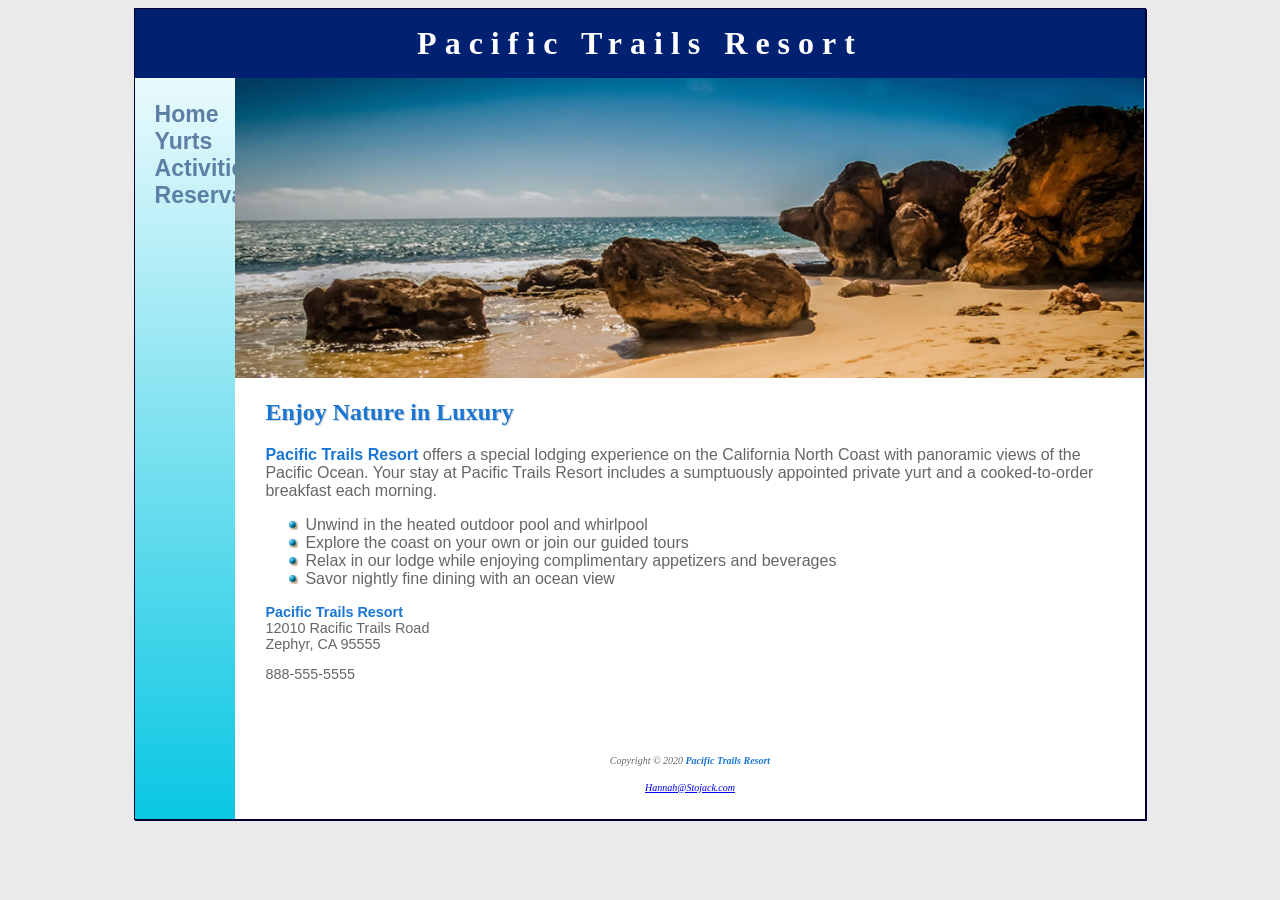
<file: hstojack-ch10CS/index.html>
<!DOCTYPE html>
<html lang="en">
<head>
    <meta charset="UTF-8">
    <meta name="viewport" content="width=device-width, initial-scale=1.0">
    <title>Pacific Trails</title>
    <link href="pacific.css"
rel="stylesheet">
</head>
<body>
    <div id="wrapper">
        <header>
            <h1><a href= "index.html">Pacific Trails Resort</a></h1>
        </header>

        <nav>
            <ul>

                <li><a href="index.html">Home </a></li>
                <li><a href="yurts.html"> Yurts</a></li>
                <li><a href= "activities.html">Activities</a></li>
                <li><a href="reservations.html">Reservations</a></li>
            </ul>
        </nav>

        <div id="homehero"></div>

        <main>

            <h2>Enjoy Nature in Luxury</h2>

            <p><span class="resort">Pacific Trails Resort</span> offers a special lodging experience on the California North Coast with panoramic views of the Pacific Ocean. Your stay at Pacific Trails Resort includes a sumptuously appointed private yurt and a cooked-to-order breakfast each morning. </p>
            <ul>
                <li>Unwind in the heated outdoor pool and whirlpool</li>
                <li>Explore the coast on your own or join our guided tours</li>
                <li>Relax in our lodge while enjoying complimentary appetizers and beverages</li>
                <li>Savor nightly fine dining with an ocean view</li>
            </ul>
            <div id="contact">
                <p><span class="resort">Pacific Trails Resort</span><br>12010 Racific Trails Road<br>Zephyr, CA 95555
                </p>

                <p>888-555-5555</p>
            </div>

        </main>
        <footer>
            <p><small>Copyright © 2020 <span class = "resort">Pacific Trails Resort</span></small></p>
            <a href="mailto:Hannah@Stojack.com"><small>Hannah@Stojack.com</small></a>

        </footer>
    </div>

</body>
</html>
</file>
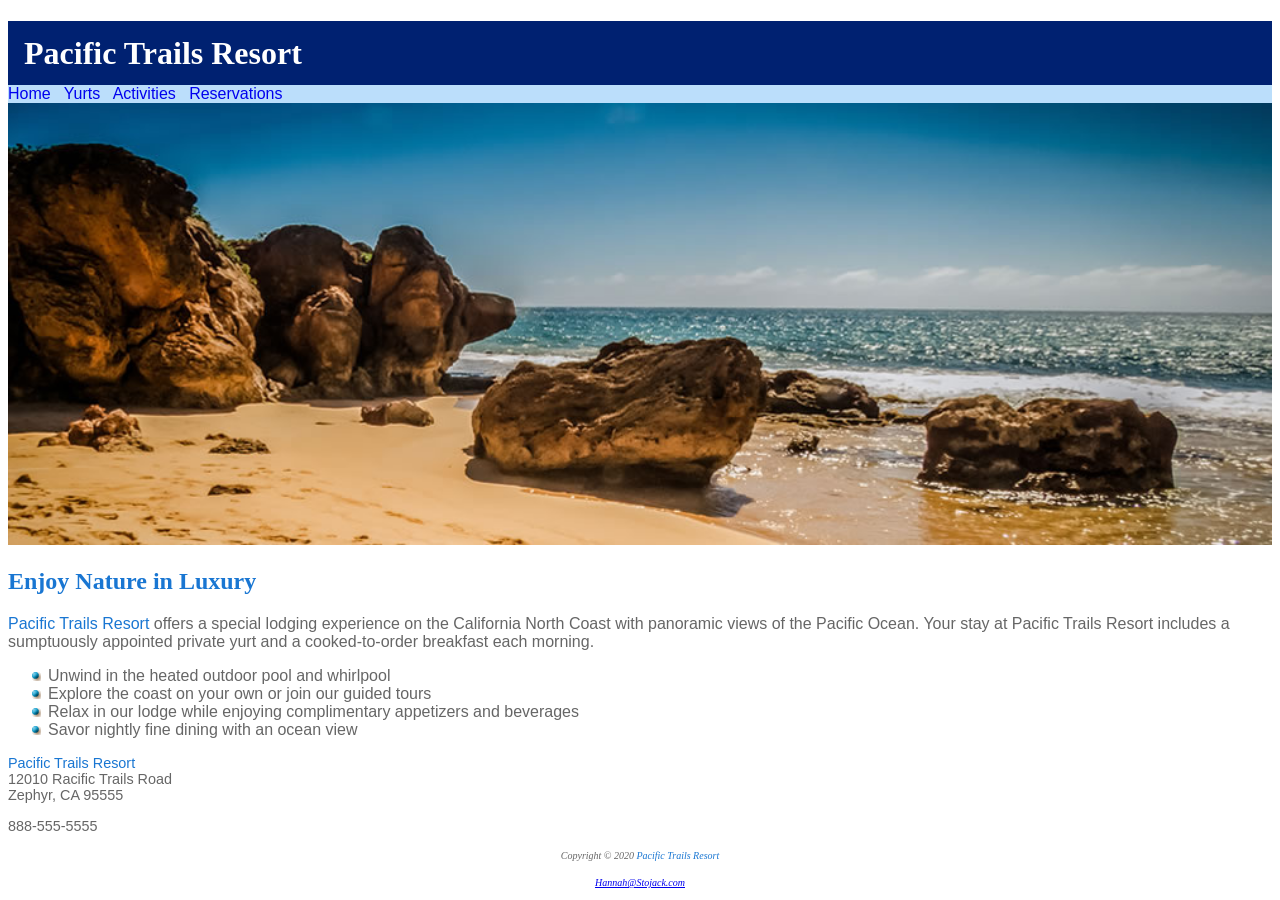
<file: hstojack-ch5CS/index.html>
<!DOCTYPE html>
<html lang="en">
<head>
    <meta charset="UTF-8">
    <meta name="viewport" content="width=device-width, initial-scale=1.0">
    <title>Pacific Trails</title>
    <link href="pacific.css"
rel="stylesheet">
</head>
<body>
    <header>
        <h1>Pacific Trails Resort</h1>
    </header>

    <nav>

            <a href="index.html">Home </a>&nbsp;
            <a href="yurts.html"> Yurts</a> &nbsp;
            <a href= "activities.html">Activities</a> &nbsp;
            <a href="reservations.html">Reservations</a>&nbsp;

    </nav>
    <div>
        <img src="images/coast.jpg" alt="image of the coastline" height="20%" width="100%">
    </div>

    <h2>Enjoy Nature in Luxury</h2>

    <p><span class="resort">Pacific Trails Resort</span> offers a special lodging experience on the California North Coast with panoramic views of the Pacific Ocean. Your stay at Pacific Trails Resort includes a sumptuously appointed private yurt and a cooked-to-order breakfast each morning. </p>
    <ul>
        <li>Unwind in the heated outdoor pool and whirlpool</li>
        <li>Explore the coast on your own or join our guided tours</li>
        <li>Relax in our lodge while enjoying complimentary appetizers and beverages</li>
        <li>Savor nightly fine dining with an ocean view</li>
    </ul>
<div id="contact">
    <p><span class="resort">Pacific Trails Resort</span><br>12010 Racific Trails Road<br>Zephyr, CA 95555
    </p>

    <p>888-555-5555</p>
</div>
<footer>
    <p><small>Copyright © 2020 <span class = "resort">Pacific Trails Resort</span></small></p>
    <a href="mailto:Hannah@Stojack.com"><small>Hannah@Stojack.com</small></a>

</footer>
</body>
</html>
</file>
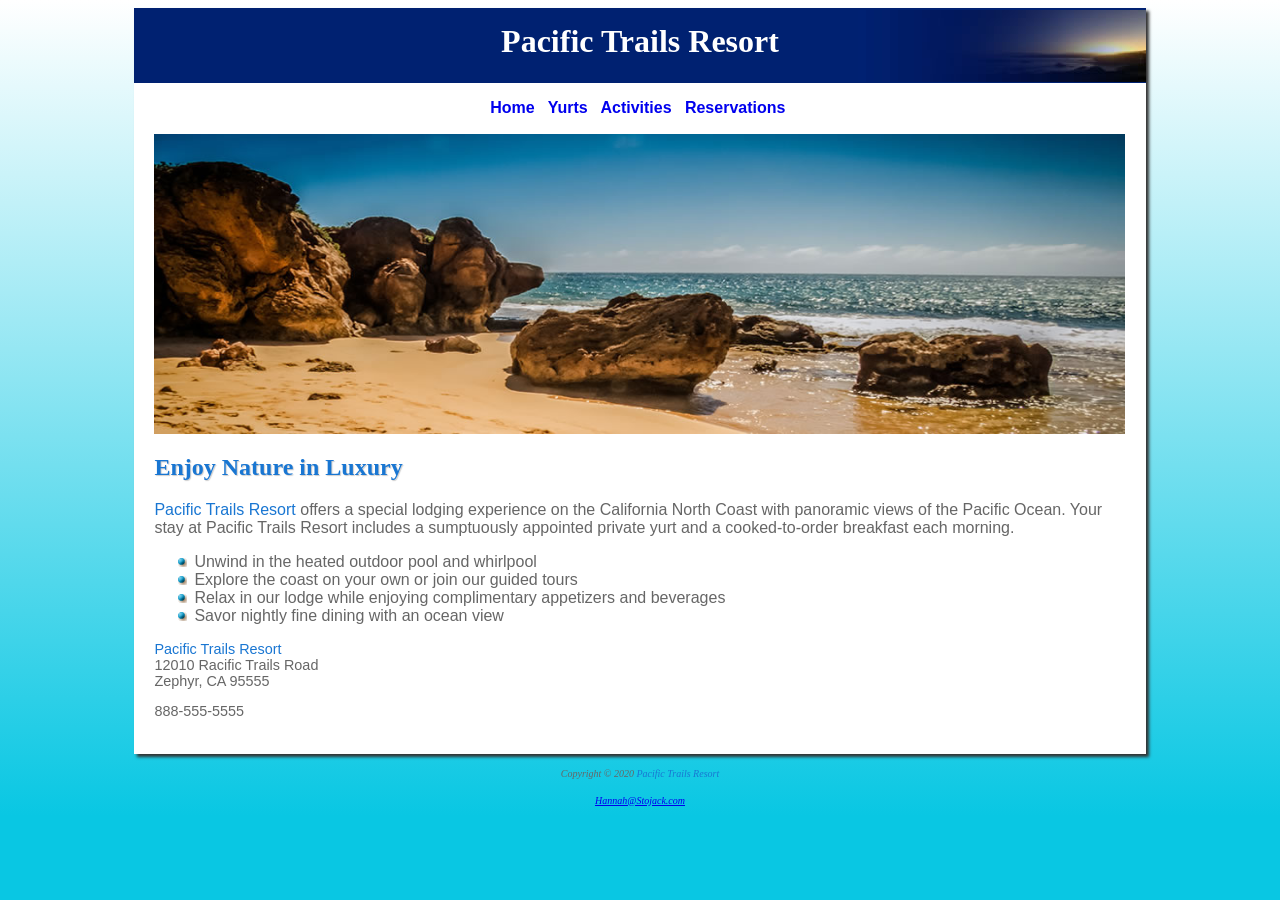
<file: hstojack-ch6CS/index.html>
<!DOCTYPE html>
<html lang="en">
<head>
    <meta charset="UTF-8">
    <meta name="viewport" content="width=device-width, initial-scale=1.0">
    <title>Pacific Trails</title>
    <link href="pacific.css"
rel="stylesheet">
</head>
<body>
    <div id="wrapper">
        <header>
            <h1>Pacific Trails Resort</h1>
        </header>

        <nav>

                <a href="index.html">Home </a>&nbsp;
                <a href="yurts.html"> Yurts</a> &nbsp;
                <a href= "activities.html">Activities</a> &nbsp;
                <a href="reservations.html">Reservations</a>&nbsp;

        </nav>
        <main>
            <div id="homehero"></div>


            <h2>Enjoy Nature in Luxury</h2>

            <p><span class="resort">Pacific Trails Resort</span> offers a special lodging experience on the California North Coast with panoramic views of the Pacific Ocean. Your stay at Pacific Trails Resort includes a sumptuously appointed private yurt and a cooked-to-order breakfast each morning. </p>
            <ul>
                <li>Unwind in the heated outdoor pool and whirlpool</li>
                <li>Explore the coast on your own or join our guided tours</li>
                <li>Relax in our lodge while enjoying complimentary appetizers and beverages</li>
                <li>Savor nightly fine dining with an ocean view</li>
            </ul>
            <div id="contact">
                <p><span class="resort">Pacific Trails Resort</span><br>12010 Racific Trails Road<br>Zephyr, CA 95555
                </p>

                <p>888-555-5555</p>
            </div>

    </div>
        <footer>
            <p><small>Copyright © 2020 <span class = "resort">Pacific Trails Resort</span></small></p>
            <a href="mailto:Hannah@Stojack.com"><small>Hannah@Stojack.com</small></a>

        </footer>
    </div>
</main>
</body>
</html>
</file>
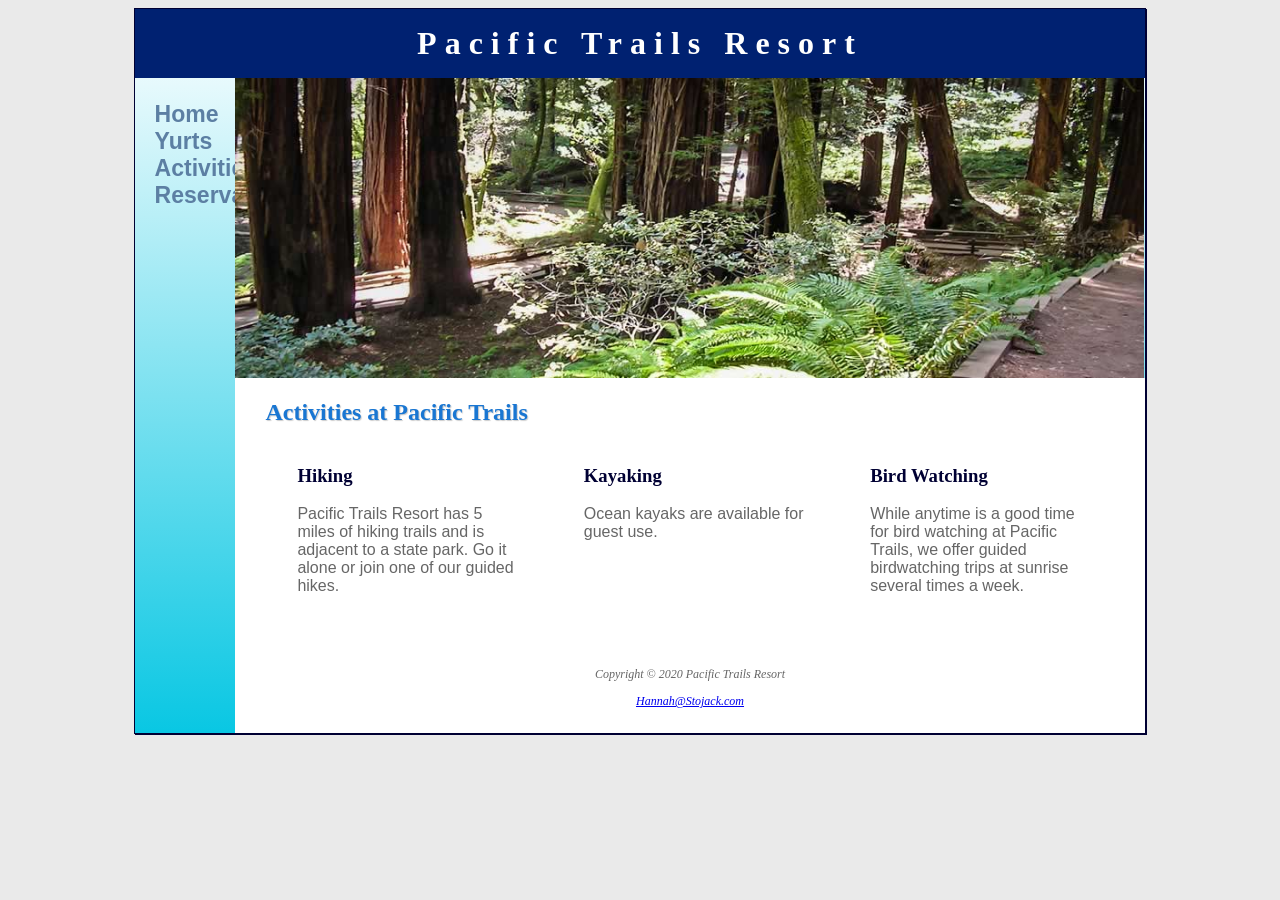
<file: hstojack-ch10CS/activities.html>
<!DOCTYPE html>
<html lang="en">
<head>
    <meta charset="UTF-8">
    <meta name="viewport" content="width=device-width, initial-scale=1.0">
    <title>Resort :: Yurts</title>
    <link href="pacific.css"
rel="stylesheet">
</head>
<body class="content">
    <div id="wrapper">
        <header>
          <h1>Pacific Trails Resort</h1>
        </header>

        <nav>
            <ul>
                <li><a href="index.html">Home </a></li>
                <li><a href="yurts.html"> Yurts</a> </li>
                <li><a href= "activities.html">Activities</a> </li>
                <li><a href="reservations.html">Reservations</a></li>
            </ul>
        </nav>

        <div id="trailhero"></div>

        <main>


            <h2>Activities at Pacific Trails</h2>

            <section>
                <h3>Hiking</h3>
                <p>Pacific Trails Resort has 5 miles of hiking trails and is adjacent to a state park. Go it alone or join one of our guided hikes.</p>
            </section>
            <section>
                <h3>Kayaking</h3>
                <p>Ocean kayaks are available for guest use.</p>
            </section>

            <section>
            <h3>Bird Watching</h3>
            <p>While anytime is a good time for bird watching at Pacific Trails, we offer guided birdwatching trips at sunrise several times a week.</p>
            </section>

        </main>

        <footer>
            <p>Copyright © 2020 Pacific Trails Resort</p>
            <a href="mailto:Hannah@Stojack.com">Hannah@Stojack.com</a>
        </footer>

    </div>
</body>
</html>
</file>
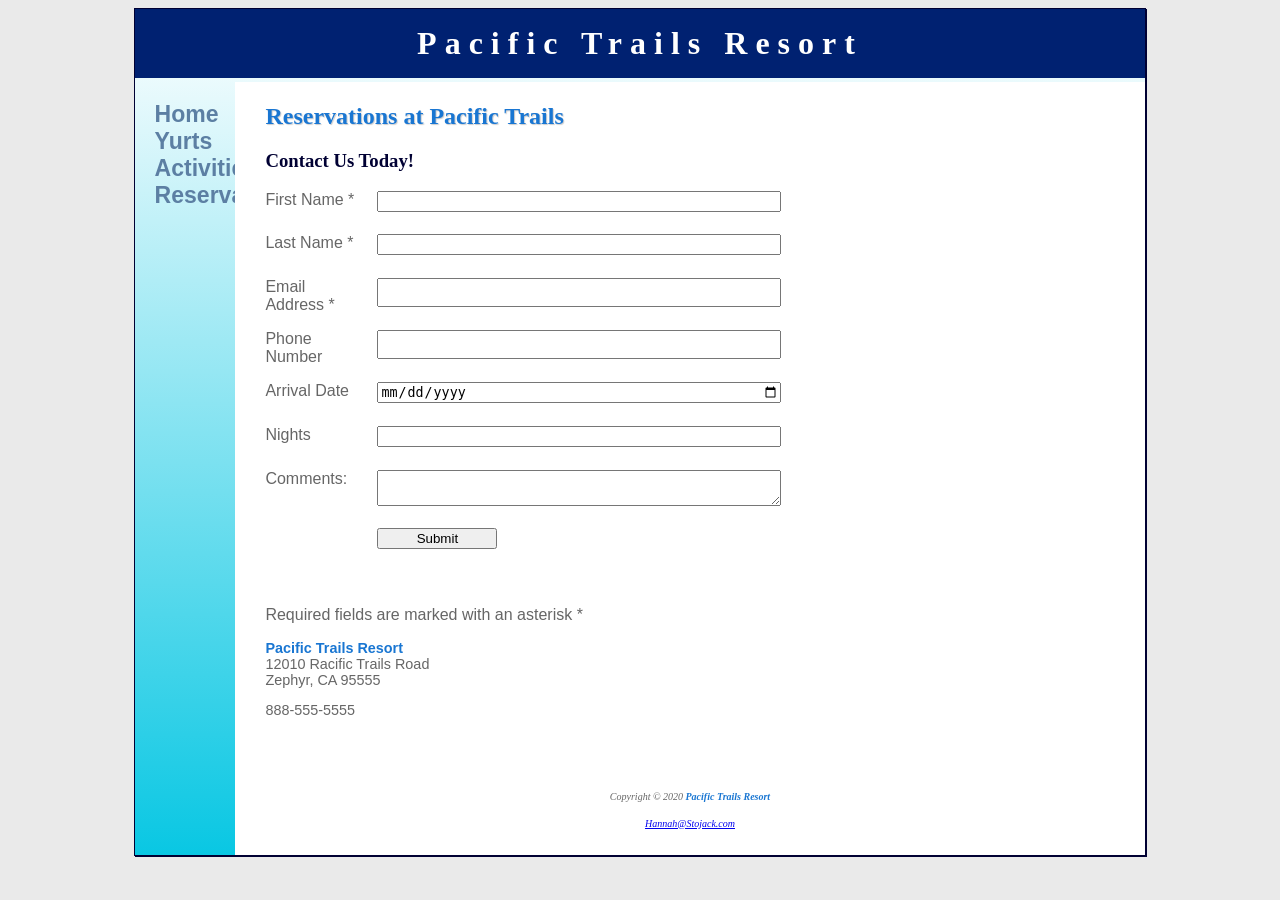
<file: hstojack-ch10CS/reservations.html>
<!DOCTYPE html>
<html lang="en">
<head>
    <meta charset="UTF-8">
    <meta name="viewport" content="width=device-width, initial-scale=1.0">
    <title>Pacific Trails Resort :: Reservations</title>
    <link href="pacific.css"
rel="stylesheet">
</head>
<body>
    <div id="wrapper">
        <header>
            <h1><a href= "index.html">Pacific Trails Resort</a></h1>
        </header>

        <nav>
            <ul>

                <li><a href="index.html">Home </a></li>
                <li><a href="yurts.html"> Yurts</a></li>
                <li><a href= "activities.html">Activities</a></li>
                <li><a href="reservations.html">Reservations</a></li>
            </ul>
        </nav>



        <main>

            <h2>Reservations at Pacific Trails</h2>
            <h3>Contact Us Today!</h3>
            <form method="POST" action="https://webdevbasics.net/scripts/pacific.php">

                <label for="myFName">First Name *</label><input type="text" id="myFName" name="myFName" required>
                <label for="myLName">Last Name *</label><input type="text" id="myLName" name="myLName" required>
                <label for="myEmail">Email Address *</label><input type="email" id="myEmail" name="myEmail" required>
                <label for="myPhone">Phone Number</label><input type="tel" id="myPhone" name="myPhone" maxlength="12" >
                <label for="myArrivalDate">Arrival Date</label><input type="date" id="myArrivalDate" name="myArrivalDate" >
                <label for="myNights">Nights</label><input type="number" id="myNights" name="myNights" min="1" max="14">

                <label for="myComments">Comments:</label> <textarea id="myComments" name="myComments" cols="30" rows="2"></textarea>

                <input type="submit" value="Submit" name="submitButton" id= "submitButton">
                <br>



            </form>
            <p>Required fields are marked with an asterisk *</p>

            <div id="contact">
                <p><span class="resort">Pacific Trails Resort</span><br>12010 Racific Trails Road<br>Zephyr, CA 95555
                </p>

                <p>888-555-5555</p>
            </div>

        </main>
        <footer>
            <p><small>Copyright © 2020 <span class = "resort">Pacific Trails Resort</span></small></p>
            <a href="mailto:Hannah@Stojack.com"><small>Hannah@Stojack.com</small></a>

        </footer>
    </div>

</body>
</html>
</file>
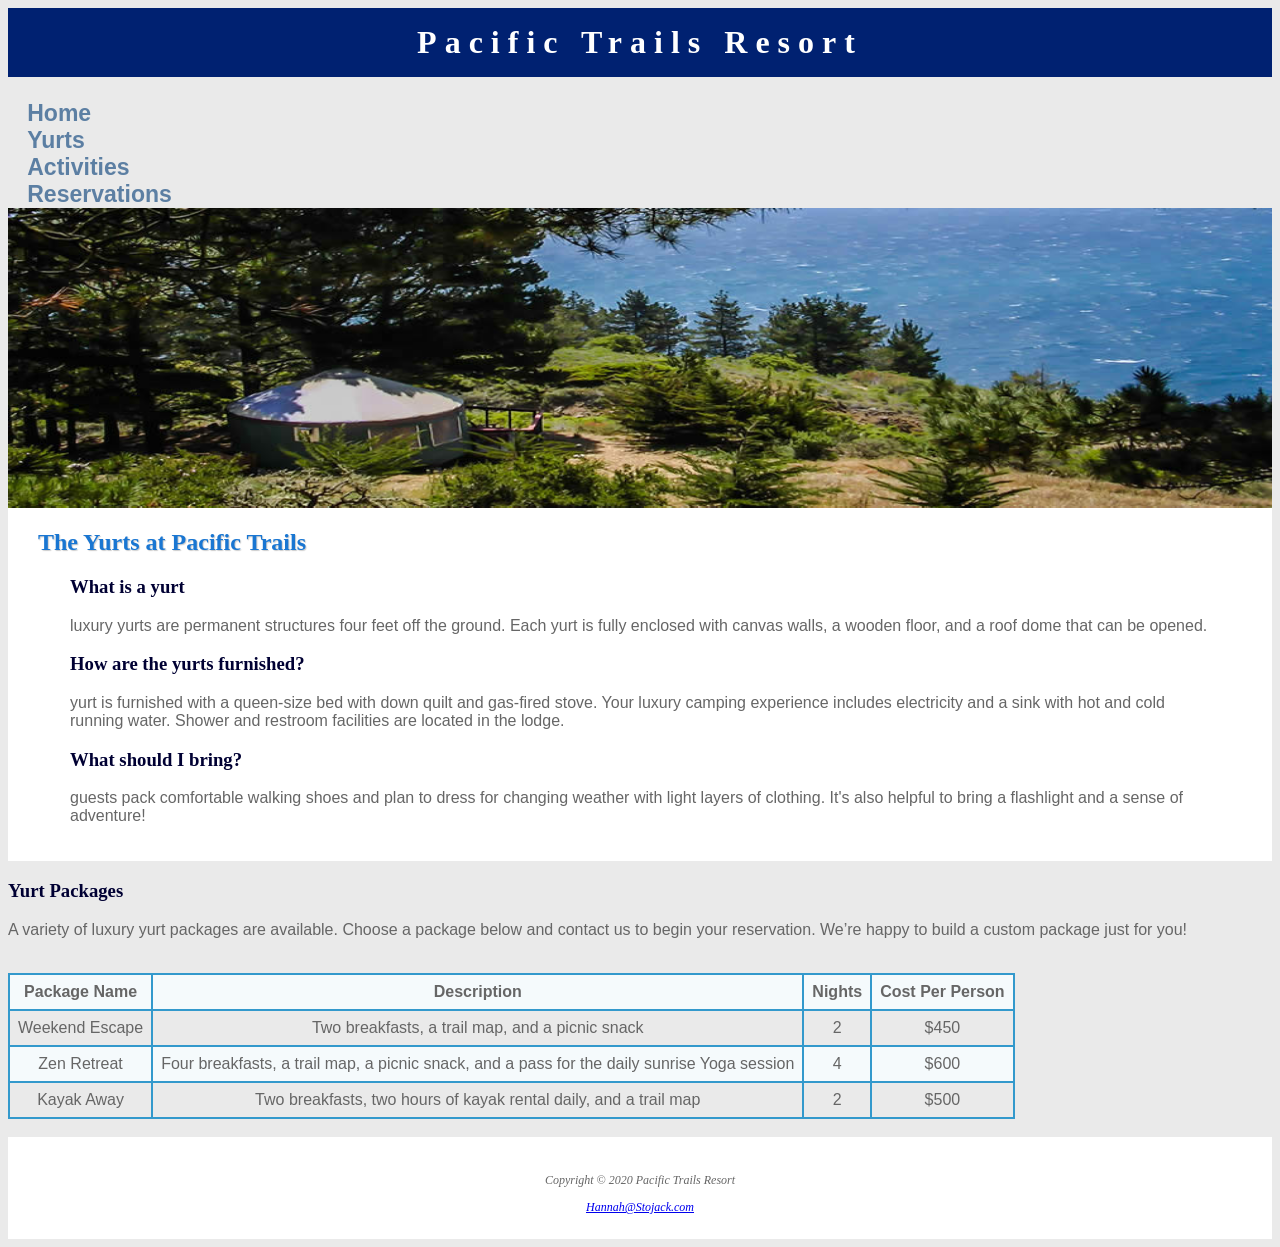
<file: hstojack-ch10CS/yurts.html>
<!DOCTYPE html>
<html lang="en">

<head>
    <meta charset="UTF-8">
    <meta name="viewport" content="width=device-width, initial-scale=1.0">
    <title>Resort :: Yurts</title>
    <link href="pacific.css"
rel="stylesheet">
</head>

<body class "content">
    <div class="wrapper">
        <header>
          <h1>Pacific Trails Resort</h1>
        </header>
        <nav>
            <ul>

                <li><a href="index.html">Home </a></li>
                <li><a href="yurts.html"> Yurts</a> </li>
                <li><a href= "activities.html">Activities</a> </li>
                <li><a href="reservations.html">Reservations</a></li>
            </ul>
        </nav>
        <div id="yurthero"></div>

        <main>
            <h2>The Yurts at Pacific Trails</h2>
            <section>
              <h3><strong> What is a yurt </strong></h3>
              <p> luxury yurts are permanent structures four feet off the ground. Each yurt is fully enclosed with canvas walls, a wooden floor, and a roof dome that can be opened.</p>
            </section>

            <section>
              <h3><strong> How are the yurts furnished?</strong> </h3>
              <p>yurt is furnished with a queen-size bed with down quilt and gas-fired stove. Your luxury camping experience includes electricity and a sink with hot and cold running water. Shower and restroom facilities are located in the lodge.</p>
            </section>

            <section>
              <h3><strong> What should I bring? </strong> </h3>
              <p> guests pack comfortable walking shoes and plan to dress for changing weather with light layers of clothing. It's also helpful to bring a flashlight and a sense of adventure!</p>
            </section>

        </main>
        <div id="special">
          <h3>Yurt Packages</h3>
          <p>A variety of luxury yurt packages are available. Choose a package below and contact us to begin your reservation. We’re happy to build a custom package just for you!</p>

          <table border="1">
             <tr>
              <th id="Package Name">Package Name</th>
              <th id="Description">Description</th>
              <th id="Nights">Nights</th>
              <th  id="Cost Per Person" >Cost Per Person</th>
             </tr>
             <tr>
              <td header="Package Name">Weekend Escape</td>
              <td header="Description">Two breakfasts, a trail map, and a picnic snack</td>
              <td header="Nights">2</td>
              <td header="Cost Per Person">$450</td>
             </tr>
             <tr>
              <td header="Package Name">Zen Retreat</td>
              <td header="Description">Four breakfasts, a trail map, a picnic snack, and a pass for the daily sunrise Yoga session</td>
              <td header="Nights">4</td>
              <td header="Cost Per Person">$600</td>
             </tr>
            <tr>
                <td header="Package Name">Kayak Away</td>
                <td header="Description">Two breakfasts, two hours of kayak rental daily, and a trail map</td>
                <td header="Nights">2</td>
                <td header="Cost Per Person">$500</td>
               </tr>
            </table>
        </div>
<br>
        <footer>
            <p>Copyright © 2020 Pacific Trails Resort</p>
            <a href="mailto:Hannah@Stojack.com">Hannah@Stojack.com</a>
        </footer>

    </div>
</body>
</html>
</file>
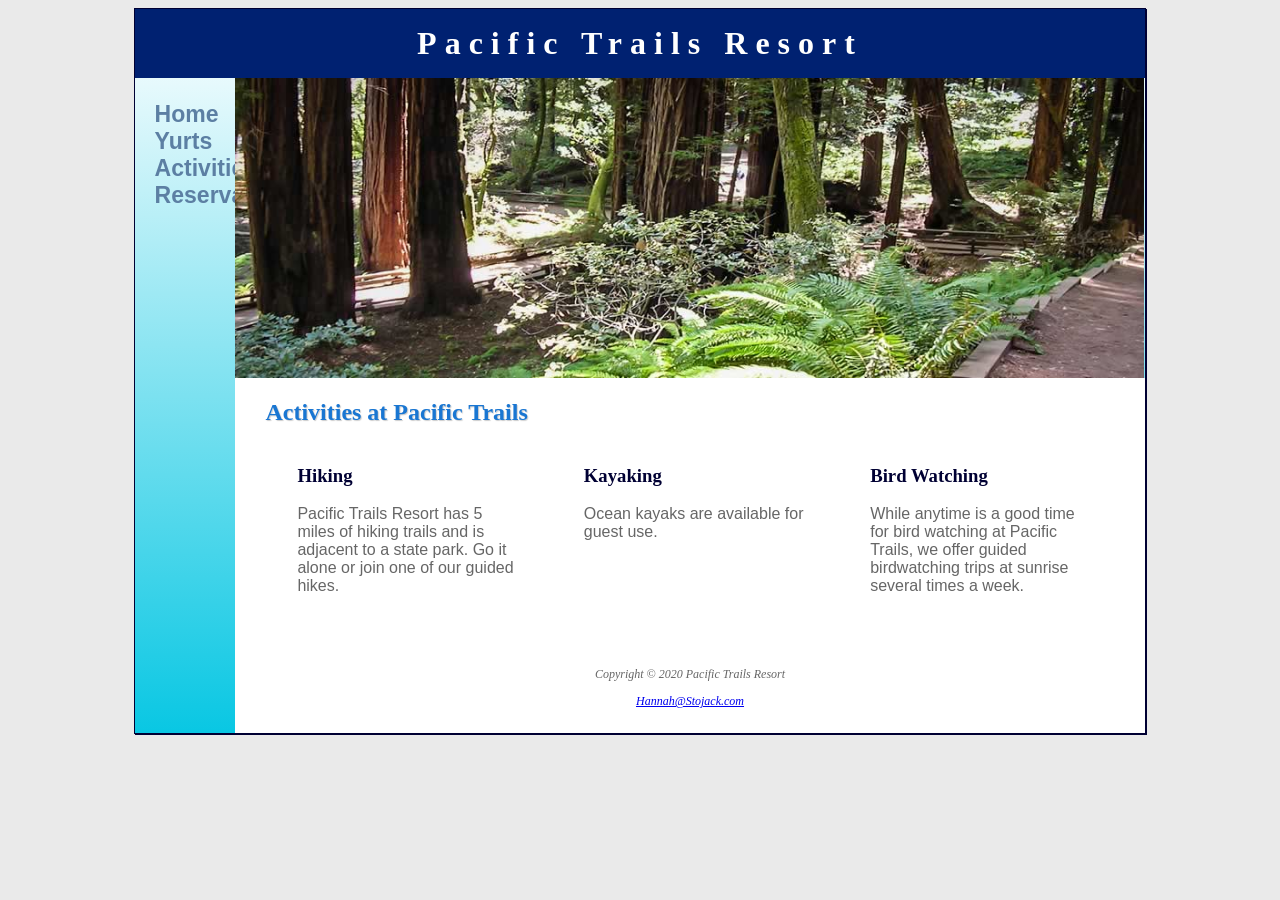
<file: hstojack-ch12CS/activities.html>
<!DOCTYPE html>
<html lang="en">
<head>
    <meta charset="UTF-8">
    <meta name="viewport" content="width=device-width, initial-scale=1.0">
    <meta name="description" content="Pacific Trails Resort, select from a variety of fun adventures! Have an active day of hiking or kayaking or enjoy the relaxation of  bird watching">
    <title>Resort :: Yurts</title>
    <link href="pacific.css"
rel="stylesheet">
</head>
<body class="content">
    <div id="wrapper">
        <header>
          <h1>Pacific Trails Resort</h1>
        </header>

        <nav>
            <ul>
                <li><a href="index.html">Home </a></li>
                <li><a href="yurts.html"> Yurts</a> </li>
                <li><a href= "activities.html">Activities</a> </li>
                <li><a href="reservations.html">Reservations</a></li>
            </ul>
        </nav>

        <div id="trailhero"></div>

        <main>


            <h2>Activities at Pacific Trails</h2>

            <section>
                <h3>Hiking</h3>
                <p>Pacific Trails Resort has 5 miles of hiking trails and is adjacent to a state park. Go it alone or join one of our guided hikes.</p>
            </section>
            <section>
                <h3>Kayaking</h3>
                <p>Ocean kayaks are available for guest use.</p>
            </section>

            <section>
            <h3>Bird Watching</h3>
            <p>While anytime is a good time for bird watching at Pacific Trails, we offer guided birdwatching trips at sunrise several times a week.</p>
            </section>

        </main>

        <footer>
            <p>Copyright © 2020 Pacific Trails Resort</p>
            <a href="mailto:Hannah@Stojack.com">Hannah@Stojack.com</a>
        </footer>

    </div>
</body>
</html>
</file>
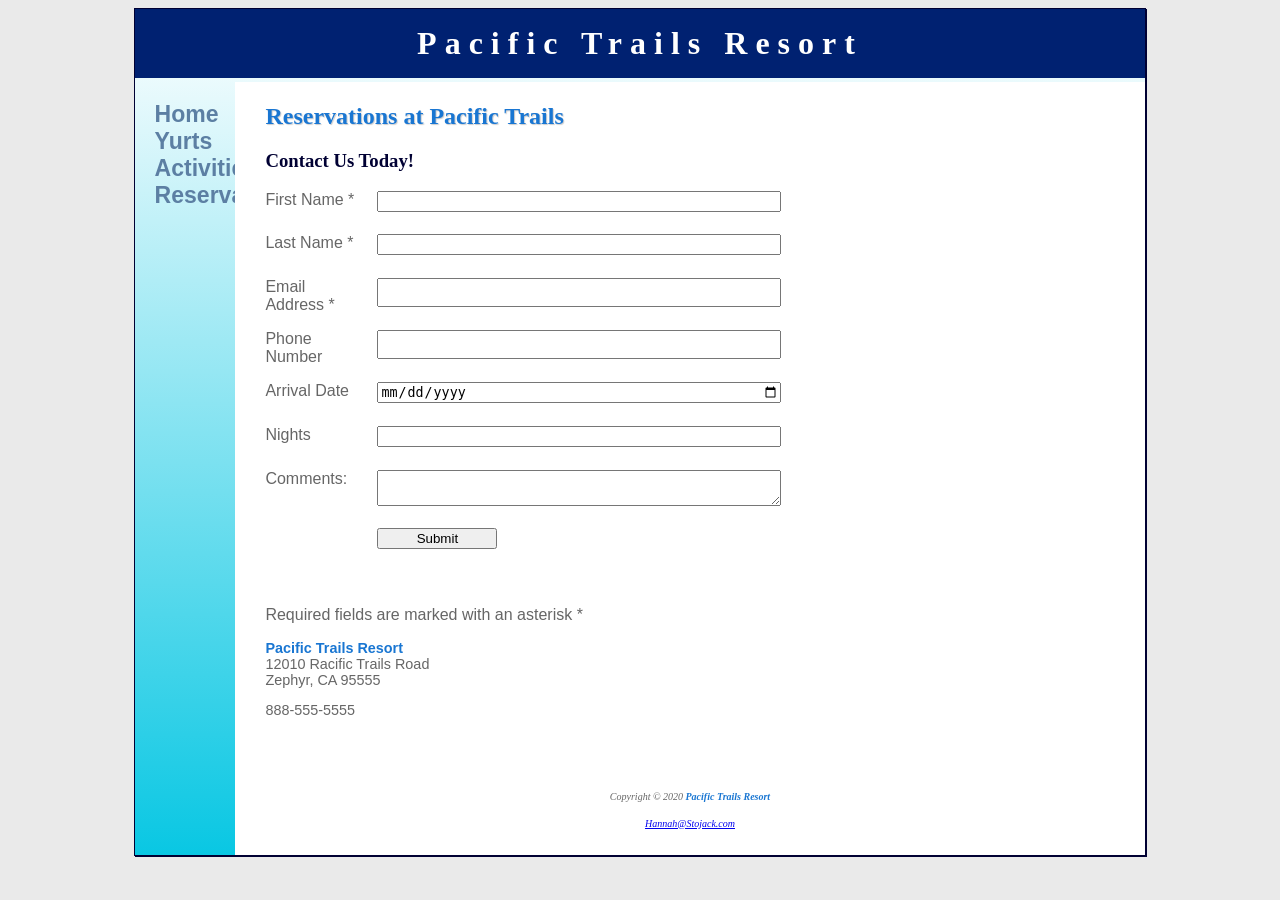
<file: hstojack-ch12CS/reservations.html>
<!DOCTYPE html>
<html lang="en">
<head>
    <meta charset="UTF-8">
    <meta name="viewport" content="width=device-width, initial-scale=1.0">
    <meta name="description" content="Pacific Trails Resort Reservations, reserve a date to stay at this luxurious nature get away. Contact us today!">
    <title>Pacific Trails Resort :: Reservations</title>
    <link href="pacific.css"
rel="stylesheet">
</head>
<body>
    <div id="wrapper">
        <header>
            <h1><a href= "index.html">Pacific Trails Resort</a></h1>
        </header>

        <nav>
            <ul>

                <li><a href="index.html">Home </a></li>
                <li><a href="yurts.html"> Yurts</a></li>
                <li><a href= "activities.html">Activities</a></li>
                <li><a href="reservations.html">Reservations</a></li>
            </ul>
        </nav>



        <main>

            <h2>Reservations at Pacific Trails</h2>
            <h3>Contact Us Today!</h3>
            <form method="POST" action="https://webdevbasics.net/scripts/pacific.php">

                <label for="myFName">First Name *</label><input type="text" id="myFName" name="myFName" required>
                <label for="myLName">Last Name *</label><input type="text" id="myLName" name="myLName" required>
                <label for="myEmail">Email Address *</label><input type="email" id="myEmail" name="myEmail" required>
                <label for="myPhone">Phone Number</label><input type="tel" id="myPhone" name="myPhone" maxlength="12" >
                <label for="myArrivalDate">Arrival Date</label><input type="date" id="myArrivalDate" name="myArrivalDate" >
                <label for="myNights">Nights</label><input type="number" id="myNights" name="myNights" min="1" max="14">

                <label for="myComments">Comments:</label> <textarea id="myComments" name="myComments" cols="30" rows="2"></textarea>

                <input type="submit" value="Submit" name="submitButton" id= "submitButton">
                <br>



            </form>
            <p>Required fields are marked with an asterisk *</p>

            <div id="contact">
                <p><span class="resort">Pacific Trails Resort</span><br>12010 Racific Trails Road<br>Zephyr, CA 95555
                </p>

                <p>888-555-5555</p>
            </div>

        </main>
        <footer>
            <p><small>Copyright © 2020 <span class = "resort">Pacific Trails Resort</span></small></p>
            <a href="mailto:Hannah@Stojack.com"><small>Hannah@Stojack.com</small></a>

        </footer>
    </div>

</body>
</html>
</file>
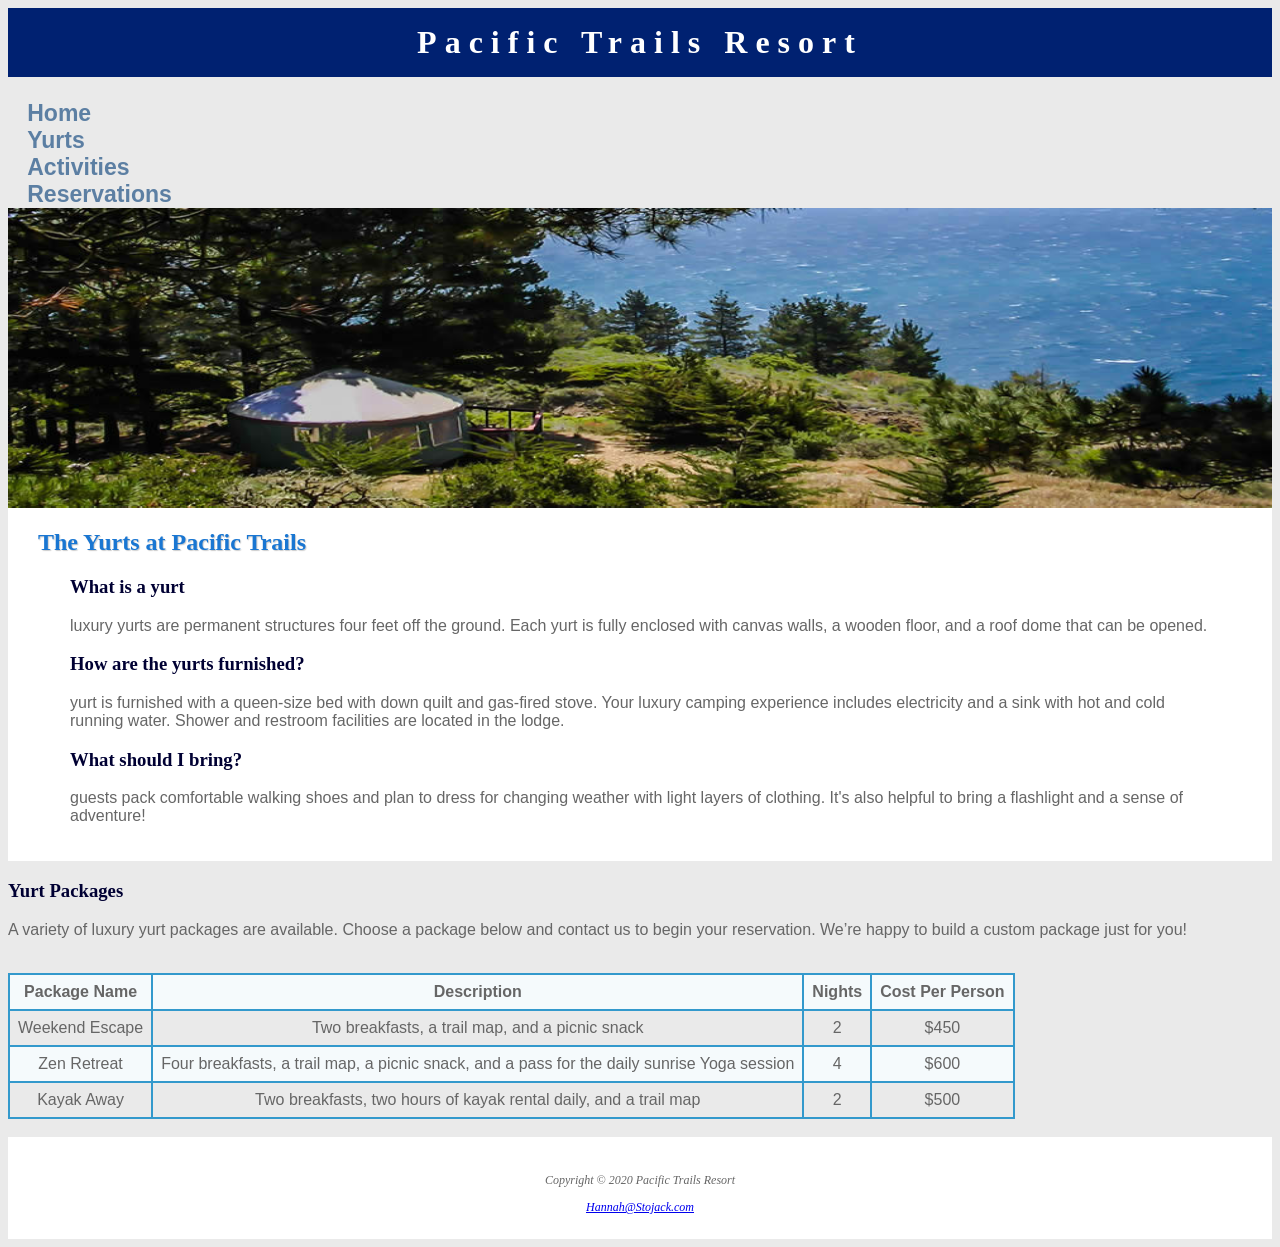
<file: hstojack-ch12CS/yurts.html>
<!DOCTYPE html>
<html lang="en">

<head>
    <meta charset="UTF-8">
    <meta name="viewport" content="width=device-width, initial-scale=1.0">
    <meta name="description" content="Pacific Trails Resort Yurts, Escape to a fully furnished luxury yurt. Choose from an assortment of getaway packages ">

    <title>Resort :: Yurts</title>
    <link href="pacific.css"
rel="stylesheet">
</head>

<body class "content">
    <div class="wrapper">
        <header>
          <h1>Pacific Trails Resort</h1>
        </header>
        <nav>
            <ul>

                <li><a href="index.html">Home </a></li>
                <li><a href="yurts.html"> Yurts</a> </li>
                <li><a href= "activities.html">Activities</a> </li>
                <li><a href="reservations.html">Reservations</a></li>
            </ul>
        </nav>
        <div id="yurthero"></div>

        <main>
            <h2>The Yurts at Pacific Trails</h2>
            <section>
              <h3><strong> What is a yurt </strong></h3>
              <p> luxury yurts are permanent structures four feet off the ground. Each yurt is fully enclosed with canvas walls, a wooden floor, and a roof dome that can be opened.</p>
            </section>

            <section>
              <h3><strong> How are the yurts furnished?</strong> </h3>
              <p>yurt is furnished with a queen-size bed with down quilt and gas-fired stove. Your luxury camping experience includes electricity and a sink with hot and cold running water. Shower and restroom facilities are located in the lodge.</p>
            </section>

            <section>
              <h3><strong> What should I bring? </strong> </h3>
              <p> guests pack comfortable walking shoes and plan to dress for changing weather with light layers of clothing. It's also helpful to bring a flashlight and a sense of adventure!</p>
            </section>

        </main>
        <div id="special">
          <h3>Yurt Packages</h3>
          <p>A variety of luxury yurt packages are available. Choose a package below and contact us to begin your reservation. We’re happy to build a custom package just for you!</p>

          <table border="1">
             <tr>
              <th id="Package Name">Package Name</th>
              <th id="Description">Description</th>
              <th id="Nights">Nights</th>
              <th  id="Cost Per Person" >Cost Per Person</th>
             </tr>
             <tr>
              <td header="Package Name">Weekend Escape</td>
              <td header="Description">Two breakfasts, a trail map, and a picnic snack</td>
              <td header="Nights">2</td>
              <td header="Cost Per Person">$450</td>
             </tr>
             <tr>
              <td header="Package Name">Zen Retreat</td>
              <td header="Description">Four breakfasts, a trail map, a picnic snack, and a pass for the daily sunrise Yoga session</td>
              <td header="Nights">4</td>
              <td header="Cost Per Person">$600</td>
             </tr>
            <tr>
                <td header="Package Name">Kayak Away</td>
                <td header="Description">Two breakfasts, two hours of kayak rental daily, and a trail map</td>
                <td header="Nights">2</td>
                <td header="Cost Per Person">$500</td>
               </tr>
            </table>
        </div>
<br>
        <footer>
            <p>Copyright © 2020 Pacific Trails Resort</p>
            <a href="mailto:Hannah@Stojack.com">Hannah@Stojack.com</a>
        </footer>

    </div>
</body>
</html>
</file>
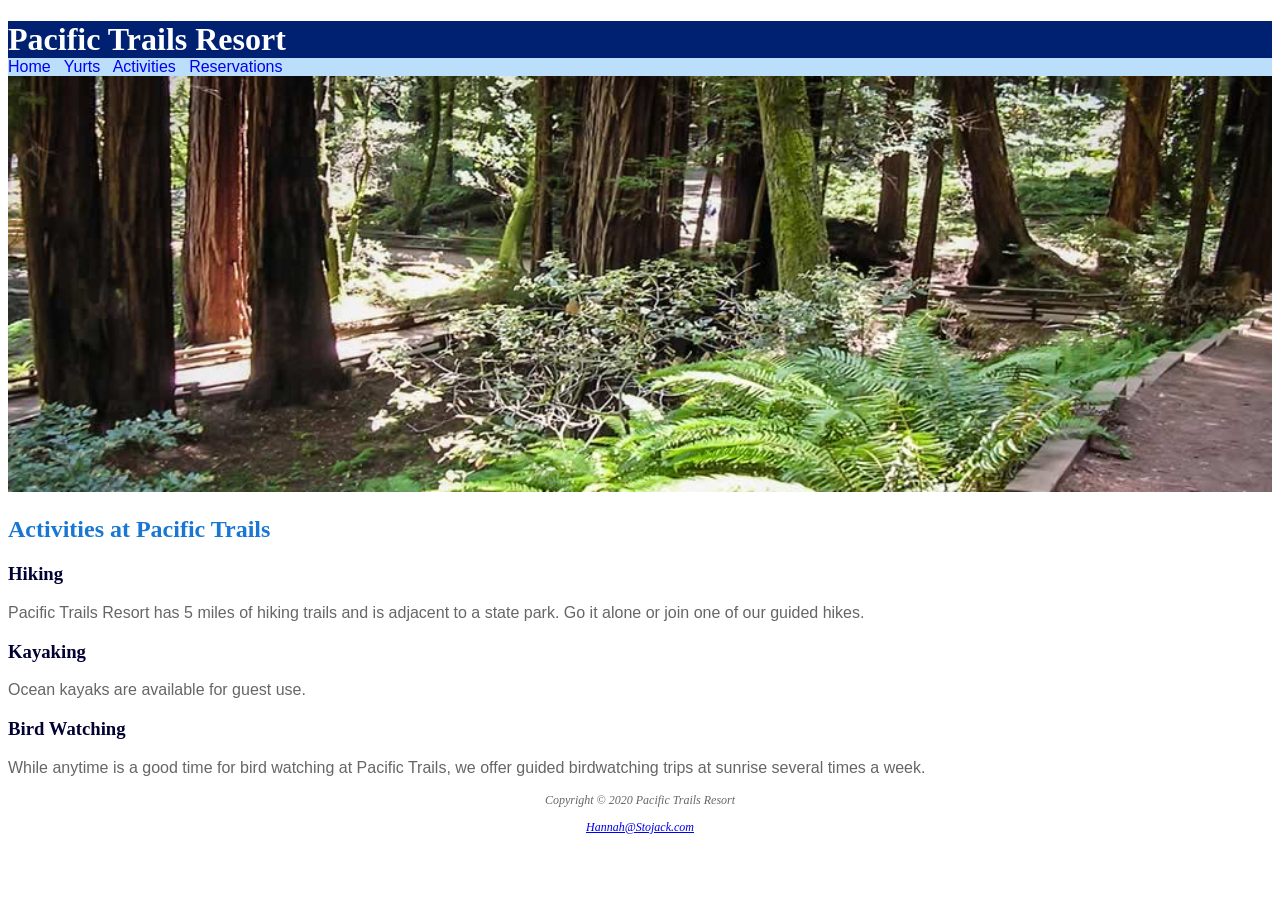
<file: hstojack-ch5CS/activities.html>
<!DOCTYPE html>
<html lang="en">
<head>
    <meta charset="UTF-8">
    <meta name="viewport" content="width=device-width, initial-scale=1.0">
    <title>Resort :: Yurts</title>
    <link href="pacific.css"
rel="stylesheet">
</head>
<body>
    <h1>Pacific Trails Resort</h1>
    <nav>

            <a href="index.html">Home </a>&nbsp;
            <a href="yurts.html"> Yurts</a> &nbsp;
            <a href= "activities.html">Activities</a> &nbsp;
            <a href="reservations.html">Reservations</a>&nbsp;

    </nav>
<div><img src="images/trail.jpg" alt="image of a trail" height="20%" width="100%"</div>
    <h2>Activities at Pacific Trails</h2>

    <h3>Hiking</h3>
    <p>Pacific Trails Resort has 5 miles of hiking trails and is adjacent to a state park. Go it alone or join one of our guided hikes.</p>

    <h3>Kayaking</h3>
    <p>Ocean kayaks are available for guest use.</p>

    <h3>Bird Watching</h3>
    <p>While anytime is a good time for bird watching at Pacific Trails, we offer guided birdwatching trips at sunrise several times a week.</p>

    <footer>
        <p>Copyright © 2020 Pacific Trails Resort</p>
        <a href="mailto:Hannah@Stojack.com">Hannah@Stojack.com</a>
    </footer>
</div>
</body>
</html>
</file>
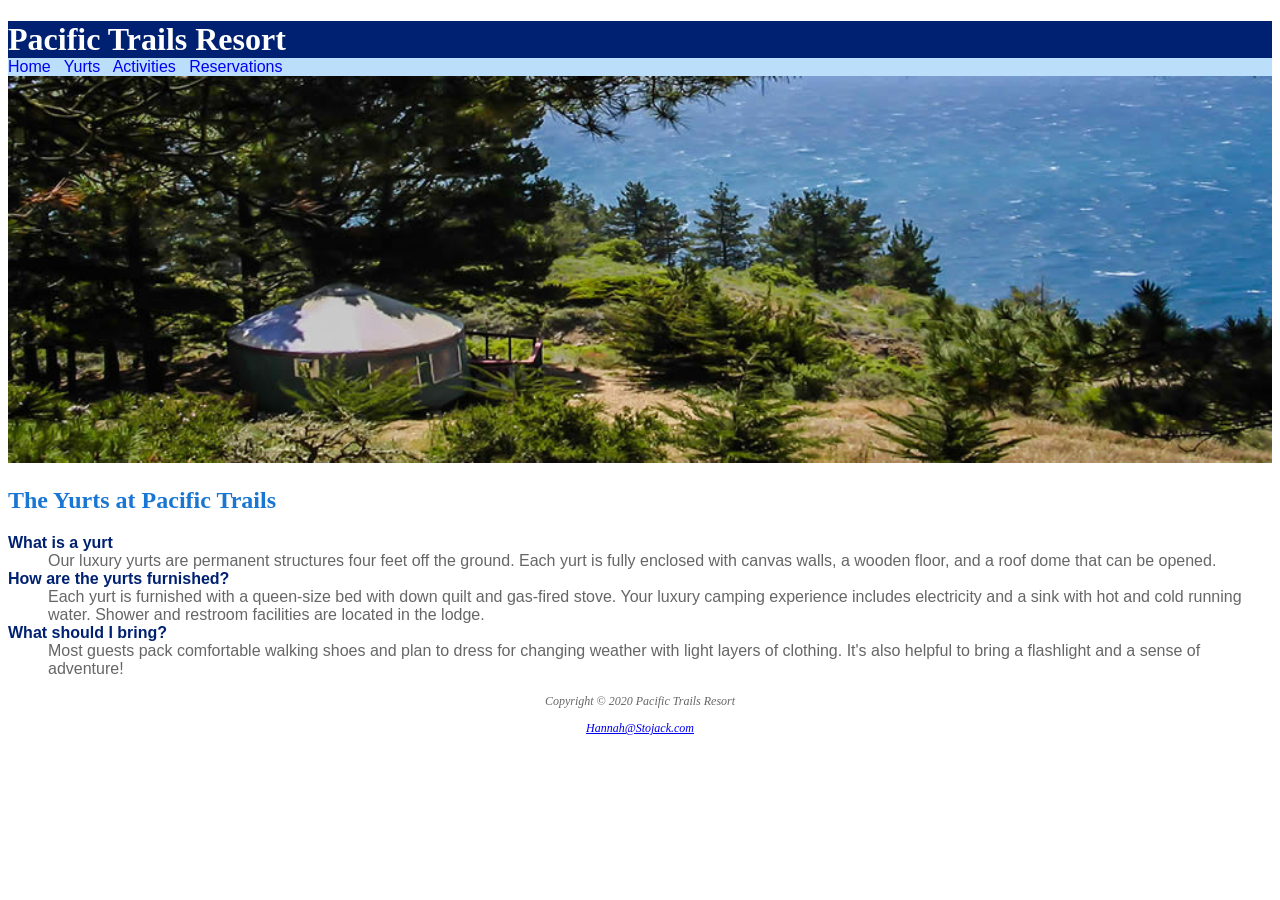
<file: hstojack-ch5CS/yurts.html>
<!DOCTYPE html>
<html lang="en">
<head>
    <meta charset="UTF-8">
    <meta name="viewport" content="width=device-width, initial-scale=1.0">
    <title>Resort :: Yurts</title>
    <link href="pacific.css"
rel="stylesheet">
</head>
<body>
    <h1>Pacific Trails Resort</h1>
    <nav>

            <a href="index.html">Home </a>&nbsp;
            <a href="yurts.html"> Yurts</a> &nbsp;
            <a href= "activities.html">Activities</a> &nbsp;
            <a href="reservations.html">Reservations</a>&nbsp;

    </nav>
<div><img src="images/yurt.jpg" alt="image of a yurt" height="20%" width="100%"</div>
    <h2>The Yurts at Pacific Trails</h2>
    <dl>
       <dt><strong> What is a yurt </strong> </dt>
       <dd> Our luxury yurts are permanent structures four feet off the ground. Each yurt is fully enclosed with canvas walls, a wooden floor, and a roof dome that can be opened.</dd>

       <dt><strong> How are the yurts furnished?</strong> </dt>
       <dd>Each yurt is furnished with a queen-size bed with down quilt and gas-fired stove. Your luxury camping experience includes electricity and a sink with hot and cold running water. Shower and restroom facilities are located in the lodge.</dd>

       <dt><strong> What should I bring? </strong> </dt>
       <dd>Most guests pack comfortable walking shoes and plan to dress for changing weather with light layers of clothing. It's also helpful to bring a flashlight and a sense of adventure!</dd>
    </dl>


    <footer>
        <p>Copyright © 2020 Pacific Trails Resort</p>
        <a href="mailto:Hannah@Stojack.com">Hannah@Stojack.com</a>
    </footer>
</div>
</body>
</html>
</file>
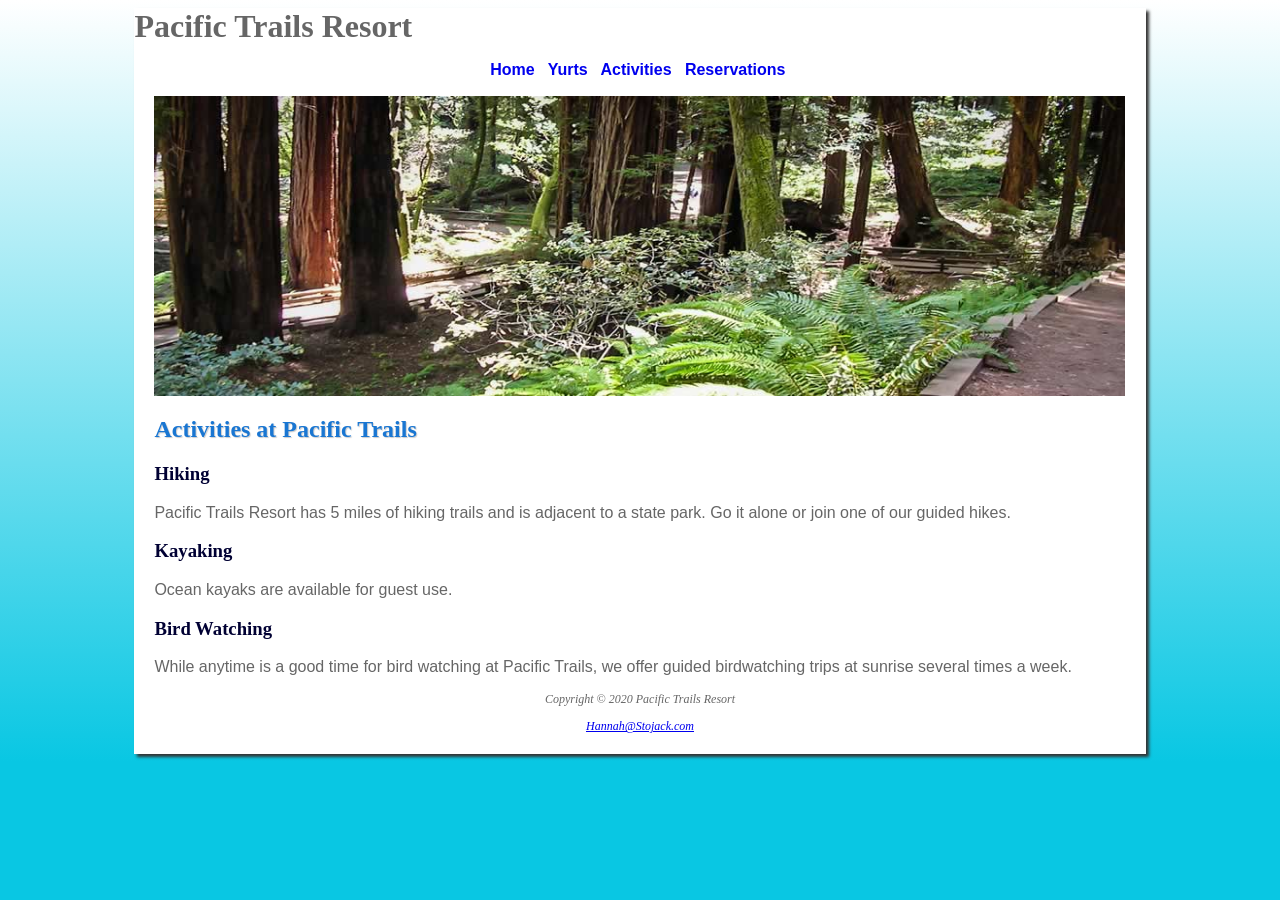
<file: hstojack-ch6CS/activities.html>
<!DOCTYPE html>
<html lang="en">
<head>
    <meta charset="UTF-8">
    <meta name="viewport" content="width=device-width, initial-scale=1.0">
    <title>Resort :: Yurts</title>
    <link href="pacific.css"
rel="stylesheet">
</head>
<body>
    <div id="wrapper">

        <h1>Pacific Trails Resort</h1>
        <nav>

                <a href="index.html">Home </a>&nbsp;
                <a href="yurts.html"> Yurts</a> &nbsp;
                <a href= "activities.html">Activities</a> &nbsp;
                <a href="reservations.html">Reservations</a>&nbsp;

        </nav>
        <main>

            <div id="trailhero"></div>
            <h2>Activities at Pacific Trails</h2>

            <h3>Hiking</h3>
            <p>Pacific Trails Resort has 5 miles of hiking trails and is adjacent to a state park. Go it alone or join one of our guided hikes.</p>

            <h3>Kayaking</h3>
            <p>Ocean kayaks are available for guest use.</p>

            <h3>Bird Watching</h3>
            <p>While anytime is a good time for bird watching at Pacific Trails, we offer guided birdwatching trips at sunrise several times a week.</p>

            <footer>
                <p>Copyright © 2020 Pacific Trails Resort</p>
                <a href="mailto:Hannah@Stojack.com">Hannah@Stojack.com</a>
            </footer>
        </main>
    </div>
</body>
</html>
</file>
<file: hstojack-ch10CS/pacific.css>
* {
  box-sizing: border-box;
}

body {
  background-color: #eaeaea;
  color: #666;
  font-family: Arial, Helvetica, sans-serif;
}
#wrapper {
  background-color: #90c7e3;
  background-image: linear-gradient(to bottom, #ffffff, #09c7e3);
  background-repeat: no-repeat;
}
header {
  background-color: #002171;
  color: #fff;
  text-align: center;
}
header a {
  text-decoration: none;
}
header a:link {
  color: #fff;
}
header a:visited {
  color: #fff;
}
header a:hover {
  color: #90c7e3;
}

nav {
  text-align: center;
  margin-top: 0;
  font-weight: bold;
  font-size: 120%;
  padding: 0;
}
nav ul {
  list-style-type: none;
  margin: 0;
  padding-left: 0;
  font-size: 1.2em;
}
nav a {
  text-decoration: none;
}
nav a:link {
  color: #5c7fa3;
}
nav a:visited {
  color: #344873;
}
nav a:hover {
  color: #a52a2a;
}

nav li {
  border-bottom: 1px solid #000033;
}

main {
  padding: 1px 20px 20px 30px;
  display: block;
  background-color: #fff;
  padding-left: 30px;
  overflow: auto;
}

h1 {
  margin-bottom: 0;
  font-family: Georgia, "Times New Roman", Times, serif;
  letter-spacing: 0.25em;
  margin-top: 0;
  padding-top: 0.5em;
  padding-bottom: 0.5em;
}

h2 {
  color: #1976d2;
  font-family: Georgia, "Times New Roman", Times, serif;
  text-shadow: 1px 1px 1px #cccccc;
}
h3 {
  font-family: Georgia, "Times New Roman", Times, serif;
  color: #000033;
}
table {
  border: 2px solid #3399cc;
  border-collapse: collapse;
}

td {
  padding: 0.5em;
  border: 2px solid #3399cc;
  text-align: center;
}
th {
  padding: 0.5em;
  border: 2px solid #3399cc;
}
.text {
  text-align: left;
}
tr:nth-of-type(odd) {
  background-color: #f5fafc;
}
form {
  display: flex;
  flex-flow: column nowrap;
}
input,
textarea {
  margin-bottom: 0.5em;
}

footer {
  color: #666666;
  font-size: 75%;
  font-style: italic;
  text-align: center;
  font-family: Georgia, "Times New Roman", Times, serif;
  padding: 2em;
  background-color: #fff;
}
#homehero {
  height: 300px;
  background-image: url(images/coast2.jpg);
  background-size: 100% 100%;
  background-repeat: no-repeat;
}
#yurthero {
  height: 300px;
  background-image: url(images/yurt.jpg);
  background-size: 100% 100%;
  background-repeat: no-repeat;
}
#trailhero {
  height: 300px;
  background-image: url(images/trail.jpg);
  background-size: 100% 100%;
  background-repeat: no-repeat;
}

main ul {
  list-style-image: url(images/marker.gif);
}
dt {
  color: #002171;
}
.resort {
  color: #1976d2;
  font-weight: bold;
}

#contact {
  font-size: 90%;
}

@media (min-width: 600px) {
  nav ul {
    display: flex;
    flex-flow: row nowrap;
    justify-content: space-around;
  }
  nav li {
    border-bottom: none;
  }
  section {
    padding-left: 2em;
    padding-right: 2em;
  }
  .content main {
    display: grid;
    grid-template-rows: auto;
    grid-template-columns: 1fr 1fr 1fr;
  }
  h2 {
    grid-row: 1 / 2;
    grid-column: 1 / 5;
  }
  section {
    grid-row: 2 / 3;
    grid-column: auto;
  }
  #special {
    grid-row: auto;
    grid-column: 1 / 5;
  }
  form {
    width: 60%;
    display: grid;
    gap: 1em;
    grid-template-columns: 6em 1fr;
    grid-template-rows: auto;
  }
  input[type="submit"] {
    grid-column: 2;
    width: 9em;
  }
  footer {
    grid-row: auto;
    grid-column: 1 / 5;
  }
}
@media (min-width: 1024px) {
  nav ul {
    display: flex;
    flex-flow: column;
    padding-top: 1em;
  }
  nav {
    text-align: left;
    padding-left: 1em;
  }
  #wrapper {
    margin: auto;
    width: 80%;
    border: 1px solid #000033;
    box-shadow: 1px 1px #000033;
    display: grid;
    grid-template-columns: 100px auto;
    grid-template-rows: auto;
  }
  header {
    grid-row: 1/2;
    grid-column: 1/3;
  }
  nav {
    grid-row: 2/5;
    grid-column: 1/2;
  }
  div {
    grid-row: 2/3;
    grid-column: 2/3;
  }
  main {
    grid-row: 3/4;
    grid-column: 2/3;
  }
  footer {
    grid-row: 4/5;
    grid-column: 2/3;
  }
}
</file>
<file: hstojack-ch5CS/pacific.css>
body {
  background-color: #fff;
  color: #666;
  font-family: Arial, Helvetica, sans-serif;
}
h1 {
  background-color: #002171;
  color: #fff;
  margin-bottom: 0;
  font-family: Georgia, "Times New Roman", Times, serif;
}
h2 {
  color: #1976d2;
  font-family: Georgia, "Times New Roman", Times, serif;
}
h3 {
  font-family: Georgia, "Times New Roman", Times, serif;
  color: #000033;
}
nav {
  background-color: #bbdefb;
  text-emphasis: bold;
}
nav a {
  text-decoration: none;
}
footer {
  color: #666666;
  font-size: 75%;
  font-style: italic;
  text-align: center;
  font-family: Georgia, "Times New Roman", Times, serif;
}
ul {
  list-style-image: url(images/marker.gif);
}
dt {
  color: #002171;
}
.resort {
  color: #1976d2;
  font-style: bold;
}
header {
  background-image: url(images/sunset.jpg);
  background-repeat: no-repeat;
  line-height: 400%;
  text-indent: 1em;
}
#contact {
  font-size: 90%;
}
</file>
<file: hstojack-ch6CS/pacific.css>
body {
  background-color: #09c7e3;
  color: #666;
  background-image: linear-gradient(#ffffff, #09c7e3);
  background-repeat: no-repeat;
  color: #666;
  font-family: Arial, Helvetica, sans-serif;
}
header {
  background-color: #002171;
  background-image: url(images/sunset.jpg);
  color: #fff;
  background-position: right;
  background-repeat: no-repeat;
  text-align: center;
  height: 60px;
  padding-top: 15px;
}
h1 {
  margin-bottom: 0;
  font-family: Georgia, "Times New Roman", Times, serif;
  margin-top: 0;
}
#wrapper {
  width: 80%;
  margin: auto;
  background-color: #fff;
  min-width: 960px;
  max-width: 2048px;
  box-shadow: 3px 3px 3px #333333;
}
h2 {
  color: #1976d2;
  font-family: Georgia, "Times New Roman", Times, serif;
  text-shadow: 1px 1px 1px #cccccc;
}
h3 {
  font-family: Georgia, "Times New Roman", Times, serif;
  color: #000033;
}
nav {
  background-color: #fff;
  margin-top: 0;
  font-weight: bold;
  text-align: center;
  padding: 1em;
}
main {
  padding: 1px 20px 20px 20px;
  display: block;
}
#homehero {
  height: 300px;
  background-image: url(images/coast.jpg);
  background-size: 100% 100%;
  background-repeat: no-repeat;
}
#yurthero {
  height: 300px;
  background-image: url(images/yurt.jpg);
  background-size: 100% 100%;
  background-repeat: no-repeat;
}
#trailhero {
  height: 300px;
  background-image: url(images/trail.jpg);
  background-size: 100% 100%;
  background-repeat: no-repeat;
}

nav a {
  text-decoration: none;
}
footer {
  color: #666666;
  font-size: 75%;
  font-style: italic;
  text-align: center;
  font-family: Georgia, "Times New Roman", Times, serif;
}
ul {
  list-style-image: url(images/marker.gif);
}
dt {
  color: #002171;
}
.resort {
  color: #1976d2;
  font-style: bold;
}

#contact {
  font-size: 90%;
}
</file>
<file: hstojack-ch12CS/pacific.css>
* {
  box-sizing: border-box;
}

body {
  background-color: #eaeaea;
  color: #666;
  font-family: Arial, Helvetica, sans-serif;
}
#wrapper {
  background-color: #90c7e3;
  background-image: linear-gradient(to bottom, #ffffff, #09c7e3);
  background-repeat: no-repeat;
}
header {
  background-color: #002171;
  color: #fff;
  text-align: center;
}
header a {
  text-decoration: none;
}
header a:link {
  color: #fff;
}
header a:visited {
  color: #fff;
}
header a:hover {
  color: #90c7e3;
}

nav {
  text-align: center;
  margin-top: 0;
  font-weight: bold;
  font-size: 120%;
  padding: 0;
}
nav ul {
  list-style-type: none;
  margin: 0;
  padding-left: 0;
  font-size: 1.2em;
}
nav a {
  text-decoration: none;
  transition: all 3s ease-out;
}
nav a:link {
  color: #5c7fa3;
}
nav a:visited {
  color: #344873;
}
nav a:hover {
  color: #a52a2a;
}

nav li {
  border-bottom: 1px solid #000033;
}

main {
  padding: 1px 20px 20px 30px;
  display: block;
  background-color: #fff;
  padding-left: 30px;
  overflow: auto;
}

h1 {
  margin-bottom: 0;
  font-family: Georgia, "Times New Roman", Times, serif;
  letter-spacing: 0.25em;
  margin-top: 0;
  padding-top: 0.5em;
  padding-bottom: 0.5em;
}

h2 {
  color: #1976d2;
  font-family: Georgia, "Times New Roman", Times, serif;
  text-shadow: 1px 1px 1px #cccccc;
}
h3 {
  font-family: Georgia, "Times New Roman", Times, serif;
  color: #000033;
}
table {
  border: 2px solid #3399cc;
  border-collapse: collapse;
}

td {
  padding: 0.5em;
  border: 2px solid #3399cc;
  text-align: center;
}
th {
  padding: 0.5em;
  border: 2px solid #3399cc;
}
.text {
  text-align: left;
}
tr:nth-of-type(odd) {
  background-color: #f5fafc;
}
form {
  display: flex;
  flex-flow: column nowrap;
}
input,
textarea {
  margin-bottom: 0.5em;
}

footer {
  color: #666666;
  font-size: 75%;
  font-style: italic;
  text-align: center;
  font-family: Georgia, "Times New Roman", Times, serif;
  padding: 2em;
  background-color: #fff;
}
#homehero {
  height: 300px;
  background-image: url(images/coast2.jpg);
  background-size: 100% 100%;
  background-repeat: no-repeat;
}
#yurthero {
  height: 300px;
  background-image: url(images/yurt.jpg);
  background-size: 100% 100%;
  background-repeat: no-repeat;
}
#trailhero {
  height: 300px;
  background-image: url(images/trail.jpg);
  background-size: 100% 100%;
  background-repeat: no-repeat;
}

main ul {
  list-style-image: url(images/marker.gif);
}
dt {
  color: #002171;
}
.resort {
  color: #1976d2;
  font-weight: bold;
}

#contact {
  font-size: 90%;
}
video,
embed {
  float: right;
  padding-left: 20px;
}
@media (min-width: 600px) {
  nav ul {
    display: flex;
    flex-flow: row nowrap;
    justify-content: space-around;
  }
  nav li {
    border-bottom: none;
  }
  section {
    padding-left: 2em;
    padding-right: 2em;
  }
  .content main {
    display: grid;
    grid-template-rows: auto;
    grid-template-columns: 1fr 1fr 1fr;
  }
  h2 {
    grid-row: 1 / 2;
    grid-column: 1 / 5;
  }
  section {
    grid-row: 2 / 3;
    grid-column: auto;
  }
  #special {
    grid-row: auto;
    grid-column: 1 / 5;
  }
  form {
    width: 60%;
    display: grid;
    gap: 1em;
    grid-template-columns: 6em 1fr;
    grid-template-rows: auto;
  }
  input[type="submit"] {
    grid-column: 2;
    width: 9em;
  }
  footer {
    grid-row: auto;
    grid-column: 1 / 5;
  }
}
@media (min-width: 1024px) {
  nav ul {
    display: flex;
    flex-flow: column;
    padding-top: 1em;
  }
  nav {
    text-align: left;
    padding-left: 1em;
  }
  #wrapper {
    margin: auto;
    width: 80%;
    border: 1px solid #000033;
    box-shadow: 1px 1px #000033;
    display: grid;
    grid-template-columns: 100px auto;
    grid-template-rows: auto;
  }
  header {
    grid-row: 1/2;
    grid-column: 1/3;
  }
  nav {
    grid-row: 2/5;
    grid-column: 1/2;
  }
  div {
    grid-row: 2/3;
    grid-column: 2/3;
  }
  main {
    grid-row: 3/4;
    grid-column: 2/3;
  }
  footer {
    grid-row: 4/5;
    grid-column: 2/3;
  }
}
</file>
